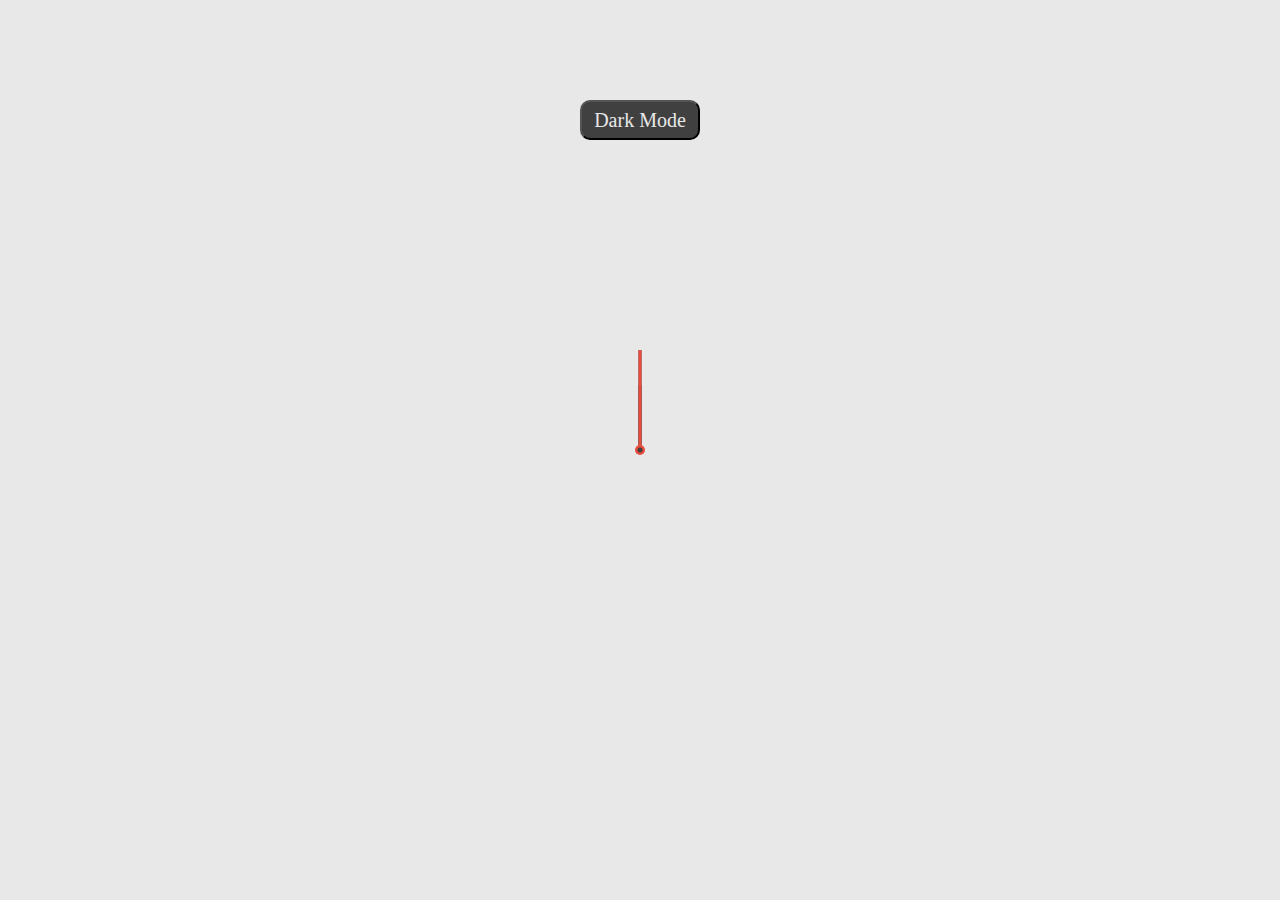
<file: Clock/index.html>
<!DOCTYPE html>
<html lang="en">
<head>
    <meta charset="UTF-8">
    <meta http-equiv="X-UA-Compatible" content="IE=edge">
    <meta name="viewport" content="width=device-width, initial-scale=1.0">
    <title>Clock</title>
    <link rel="stylesheet" href="clock.css">
</head>
<body>

    <button class="toggle">Dark Mode</button>

    <div class="clock-container">
        <div class="clock">
            <div class="hands hour"></div>
            <div class="hands minute"></div>
            <div class="hands second"></div>
            <div class="center-point"></div>
        </div>

        <div class="time"></div>
        <div class="date"></div>
    </div>

    <script src="clock.js"></script>
</body>
</html>
</file>
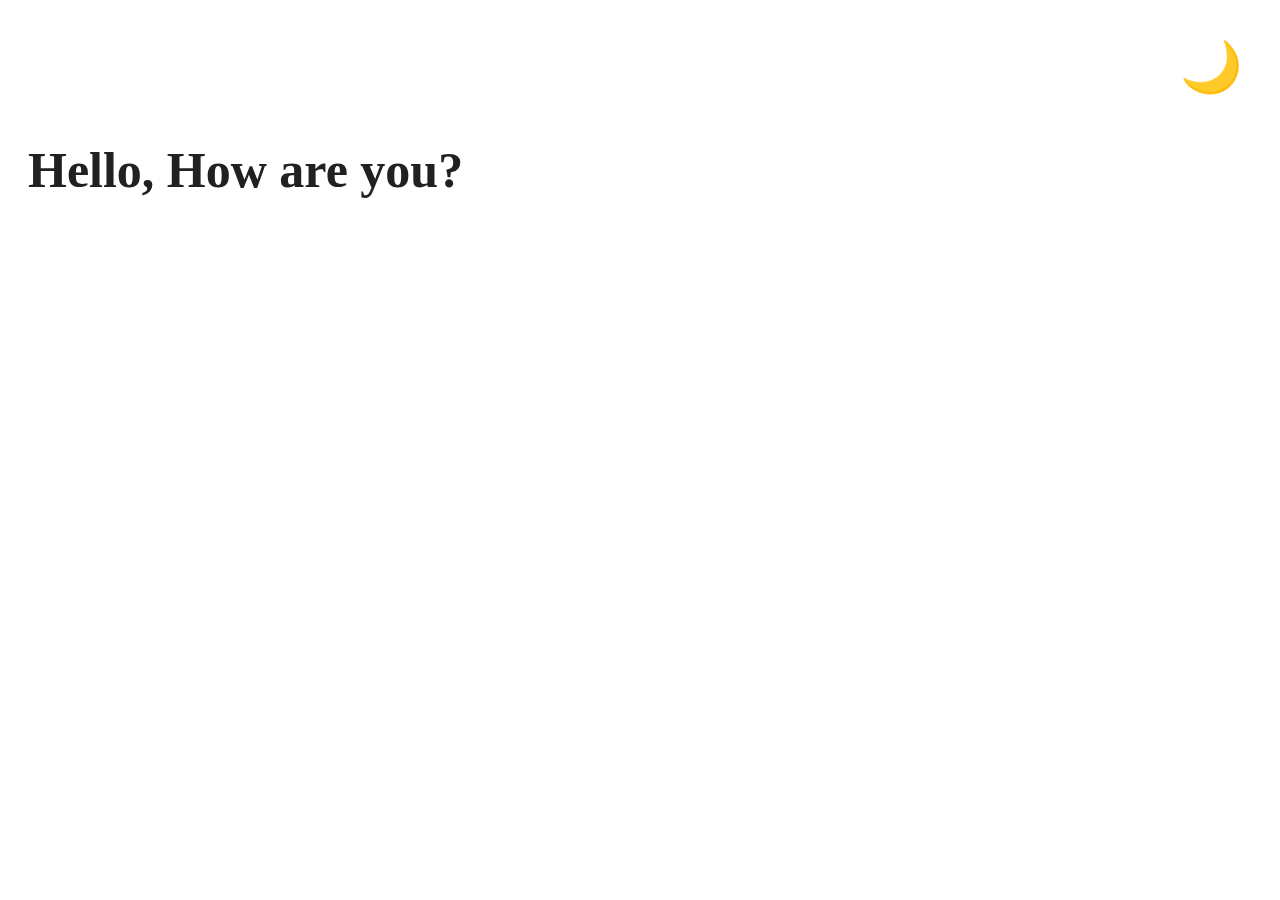
<file: jquery dark mode/index.html>
<!DOCTYPE html>
<html lang="en">
<head>
    <meta charset="UTF-8">
    <meta http-equiv="X-UA-Compatible" content="IE=edge">
    <meta name="viewport" content="width=device-width, initial-scale=1.0">
    <title>DarkMode LightMode</title>
    <link rel="stylesheet" href="index.css">
</head>
<body>
    <div class="wrapper">
        <h1 class="elm">🌙</h1>
    </div>
    <p class="elm2">Hello, How are you?</p>
    <script src="https://ajax.googleapis.com/ajax/libs/jquery/3.6.3/jquery.min.js"></script>
    <script src="index.js"></script>
</body>
</html>
</file>
<file: Clock/clock.css>
* {
    box-sizing: border-box;
}

:root {
    --primary-color: #E8E8E8;
    --secondary-color: #404040;
}

.dark {
    --primary-color:#404040;
    --secondary-color:#E8E8E8;
}

body {
    background-color: var(--primary-color);
    display: flex;
    flex-direction: column;
    height: 100vh;
    justify-content: center;
    align-items: center;
    overflow: hidden;
    margin: 0;
    transition: all 0.5s ease-in;
}

.toggle {
    font-size: 20px;
    line-height: 20px;
    border-radius: 10px;
    padding: 8px 12px;
    position: absolute;
    top: 100px;
    font-family: cursive;
    background-color: var(--secondary-color);
    color: var(--primary-color);
    cursor: pointer;
    transition: all 0.5s;
}

.toggle:hover {
    transform: scale(1.05);
}

.clock-container {
    display: flex;
    flex-direction: column;
    justify-content: space-between;
    align-items: center;
}

.clock {
    position: relative;
    width: 200px;
    height: 200px;
}

.hands {
    background-color: var(--secondary-color);
    position: absolute;
    top: 50%;
    left: 50%;
    height: 65px;
    width: 3px;
    transform-origin: bottom center;
    transition: all 0.5s;
}

.hands.hour {
    transform: translate(-50%, -100%) rotate(0deg);
}

.hands.minute {
    transform: translate(-50%, -100%) rotate(0deg);
    height: 100px;
}

.hands.second {
    transform: translate(-50%, -100%) rotate(0deg);
    height: 100px;
    background-color: #e74c3c;
}

.center-point {
    background-color: #e74c3c;
    width: 10px;
    height: 10px;
    border-radius: 50%;
    position: absolute;
    top: 50%;
    left: 50%;
    transform: translate(-50%, -50%);
}

.center-point::after {
    content: "";
    background-color: var(--secondary-color);
    width: 5px;
    height: 5px;
    border-radius: 50%;
    position: absolute;
    top: 50%;
    left: 50%;
    transform: translate(-50%, -50%);
}

.time {
    font-size: 50px;
    color: var(--secondary-color);
    transition: all 0.5s;
    cursor: pointer;
    font-family: serif;
}

.time:hover {
    transform: scale(1.05);
    color: red;
}

.date {
    color: var(--secondary-color);
    font-size: 20px;
    letter-spacing: 0.3px;
    text-transform: uppercase;
    cursor: pointer;
    transition: all 0.5s ease-in;
}

.date:hover {
    transform: scale(1.05);
    color: red;
}

.circle {
    background-color: var(--secondary-color);
    color: var(--primary-color);
    border-radius: 50%;
    height: 25px;
    width: 25px;
    display: inline-flex;
    align-items: center;
    justify-content: center;
    line-height: 18px;
    font-size: 18px;
    transition: all 0.5s ease-in;  
}
</file>
<file: jquery dark mode/index.css>
.wrapper {
    display: flex;
    justify-content: end;
    margin-right: 30px;
}

:root {
    --primary-color: #fff;
    --secondary-color: #212121;
}

.dark {
    --secondary-color: #fff;
    --primary-color: #212121;
}

body {
    background-color: var(--primary-color);
}
/* .dark {
    background-color: rgb(28, 30, 83);
} */

.elm {
    cursor: pointer;
    font-size: 50px;
    line-height: 50px;
}

.elm2 {
    color: var(--secondary-color);
    font-size: 50px;
    line-height: 50px;
    font-weight: 600;
    margin: 20px;
}
</file>
